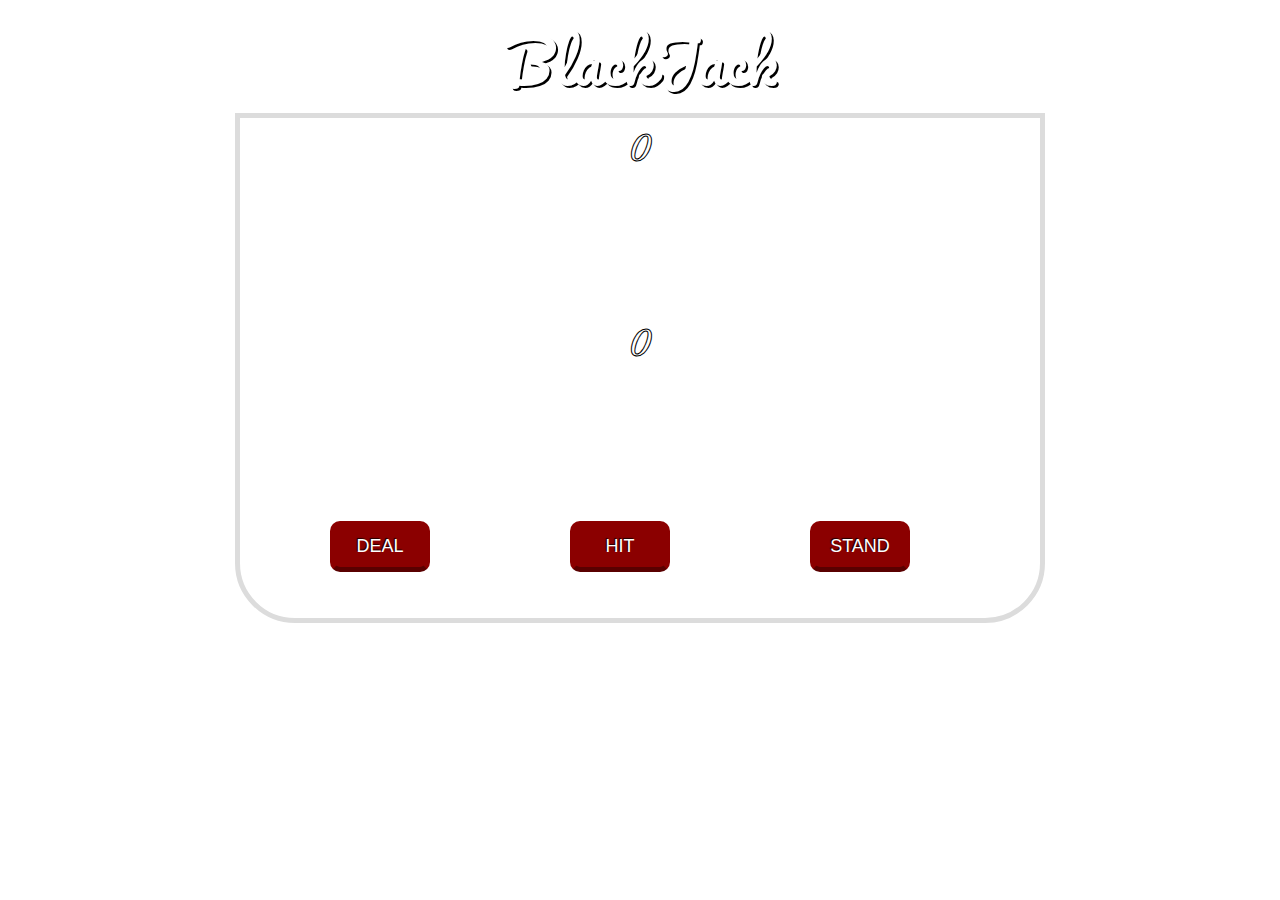
<file: Black Jack/index.html>
<!DOCTYPE html>
<html>
<head>
    <meta charset="utf-8" />
    <meta http-equiv="X-UA-Compatible" content="IE=edge">
    <title>Black Jack</title>
    <meta name="viewport" content="width=device-width, initial-scale=1">
    <!-- <link rel="stylesheet" href="https://stackpath.bootstrapcdn.com/bootstrap/4.1.3/css/bootstrap.min.css" integrity="sha384-MCw98/SFnGE8fJT3GXwEOngsV7Zt27NXFoaoApmYm81iuXoPkFOJwJ8ERdknLPMO" crossorigin="anonymous" /> -->
    <link href="https://fonts.googleapis.com/css?family=Courgette|Pacifico" rel="stylesheet">
    <link rel="stylesheet" type="text/css" media="screen" href="styles.css" />
    
</head>
<body>

    <!-- 
    ==========================================Layout our Table:
    1. Create an element
    2. Make it green with a white border
    3. Create an element for the players hand
    4. Create an element for the dealers hand
    5. Create an element for the players total
    6. Create an element for the dealers total
    
    7. Create an element for each card (max 6)
    8. Create a deal, hit and stand button
    -->

    <div class="container">
            <div class="title">BlackJack</div>
        
             
                
       
               
        
            <div class="table">
                    <div class="player-total">0</div>
                    <div class="player-cards">
                        <div class= "card card-1"></div>
                        <div class= "card card-2"></div>
                        <div class= "card card-3"></div>
                        <div class= "card card-4"></div>
                        <div class= "card card-5"></div>
                        <div class= "card card-6"></div>
                    </div>
                    <div class="gameOver scale"></div>
                    <div class="dealer-total">0</div>
                    <div class="dealer-cards">
                        <div class= "card card-1"></div>
                        <div class= "card card-2"></div>
                        <div class= "card card-3"></div>
                        <div class= "card card-4"></div>
                        <div class= "card card-5"></div>
                        <div class= "card card-6"></div>
                    </div>
                    <div class="buttons">
                        <button class="deal-button">Deal</button>
                        <button class="hit-button">Hit</button>
                        <button class="stand-button">Stand</button>
                    </div>
                   
          
            </div>
    </div>
    
     <script src="https://ajax.googleapis.com/ajax/libs/jquery/3.3.1/jquery.min.js"></script>
    <script src="scripts.js"></script>
</body>
</html>
</file>
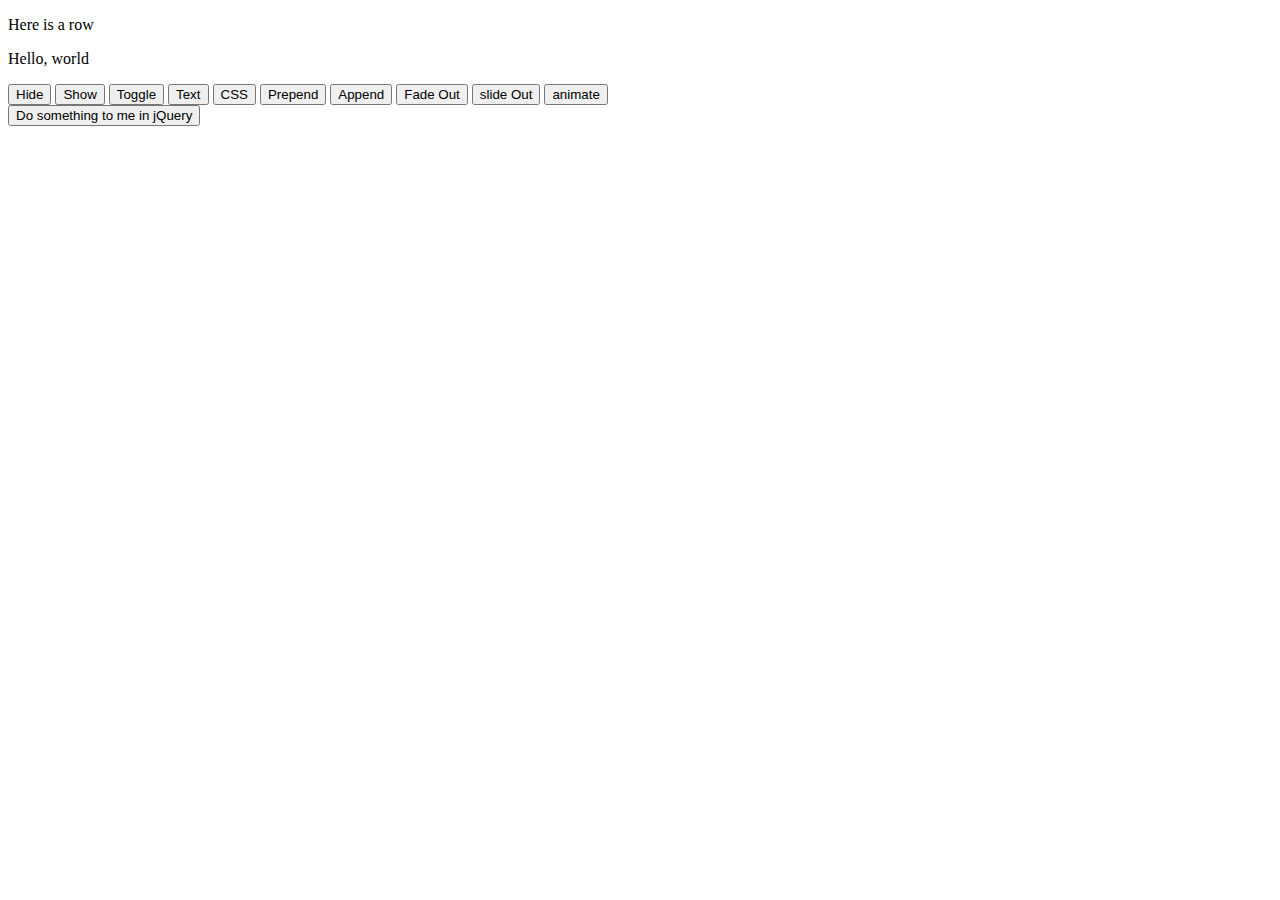
<file: jQuery101/index.html>
<!DOCTYPE html>
<html>
<head>
    <meta charset="utf-8" />
    <meta http-equiv="X-UA-Compatible" content="IE=edge">
    <title>Page Title</title>
    <meta name="viewport" content="width=device-width, initial-scale=1">

    <link rel="stylesheet" href="https://stackpath.bootstrapcdn.com/bootstrap/4.1.3/css/bootstrap.min.css" integrity="sha384-MCw98/SFnGE8fJT3GXwEOngsV7Zt27NXFoaoApmYm81iuXoPkFOJwJ8ERdknLPMO" crossorigin="anonymous">

</head>
<body>
    <div id="row">
        <p>Here is a row</p>
    </div>

    <div class="container">
        <p>Hello, world</p>
    </div>

    <div class="container">
        <div class="row">
            <button class="btn btn-success" id="hide">Hide</button>
            <button class="btn btn-success" id="show">Show</button>
            <button class="btn btn-success" id="toggle">Toggle</button>
            <button class="btn btn-success" id="text">Text</button>
            <button class="btn btn-success" id="CSS">CSS</button>

            <button class="btn btn-success" id="prepend">Prepend</button>
            <button class="btn btn-success" id="append">Append</button>
            <button class="btn btn-success" id="fade-out">Fade Out</button>
            <button class="btn btn-success" id="slide-out">slide Out</button>
            <button class="btn btn-success" id="animate">animate</button>
        </div>
        <div class="row">
            <button class="btn btn-primary" id="thing">Do something to me in jQuery</button>
        </div>
    </div>

    <script src="https://ajax.googleapis.com/ajax/libs/jquery/3.3.1/jquery.min.js"></script>
    <script src="scripts.js"></script>
</body>
</file>
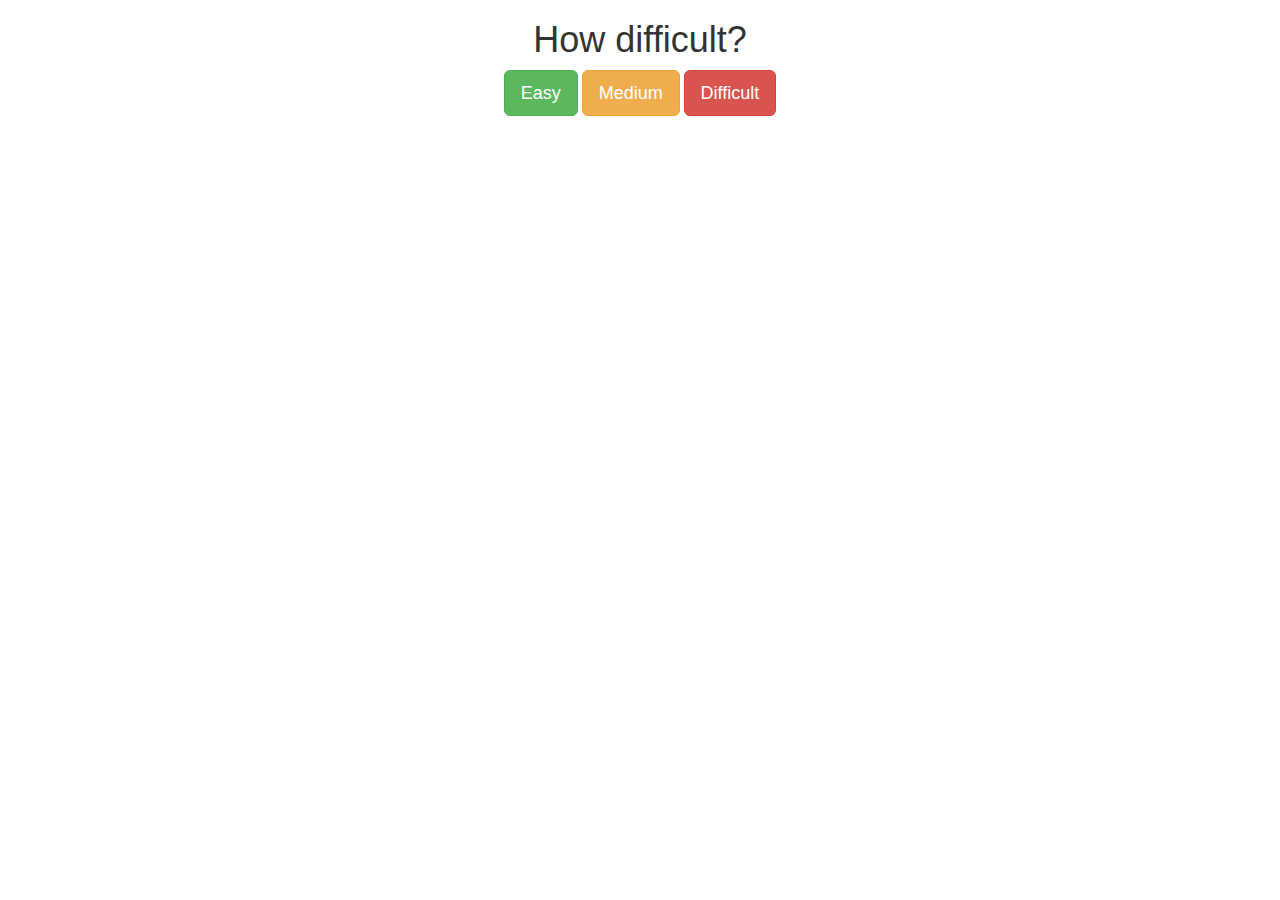
<file: Memory Game/index.html>
<!DOCTYPE html>
<html>
<head>
    <meta charset="utf-8" />
    <meta http-equiv="X-UA-Compatible" content="IE=edge">
    <title>Memory Game</title>
    <meta name="viewport" content="width=device-width, initial-scale=1">
   <link rel="stylesheet" href="https://maxcdn.bootstrapcdn.com/bootstrap/3.3.7/css/bootstrap.min.css">
    <link rel="stylesheet" type="text/css" media="screen" href="./styles.css" />
    
</head>
<body>
    
 <div class="container">
        <div class="row">
            <div class="col-sm-12 text-center memory-game">
                <h1>How difficult?</h1>
                <button diff=4 class="btn btn-lg btn-success">Easy</button>
                <button diff=12 class="btn btn-lg btn-warning">Medium</button>
                <button diff=28 class="btn btn-lg btn-danger">Difficult</button>
                <!-- jQuery will fill in our HTML!! -->
            </div>
        </div>
    </div>




    <script src="https://ajax.googleapis.com/ajax/libs/jquery/3.2.1/jquery.min.js"></script>
    <script src="./scripts.js"></script>
</body>
</html>
</file>
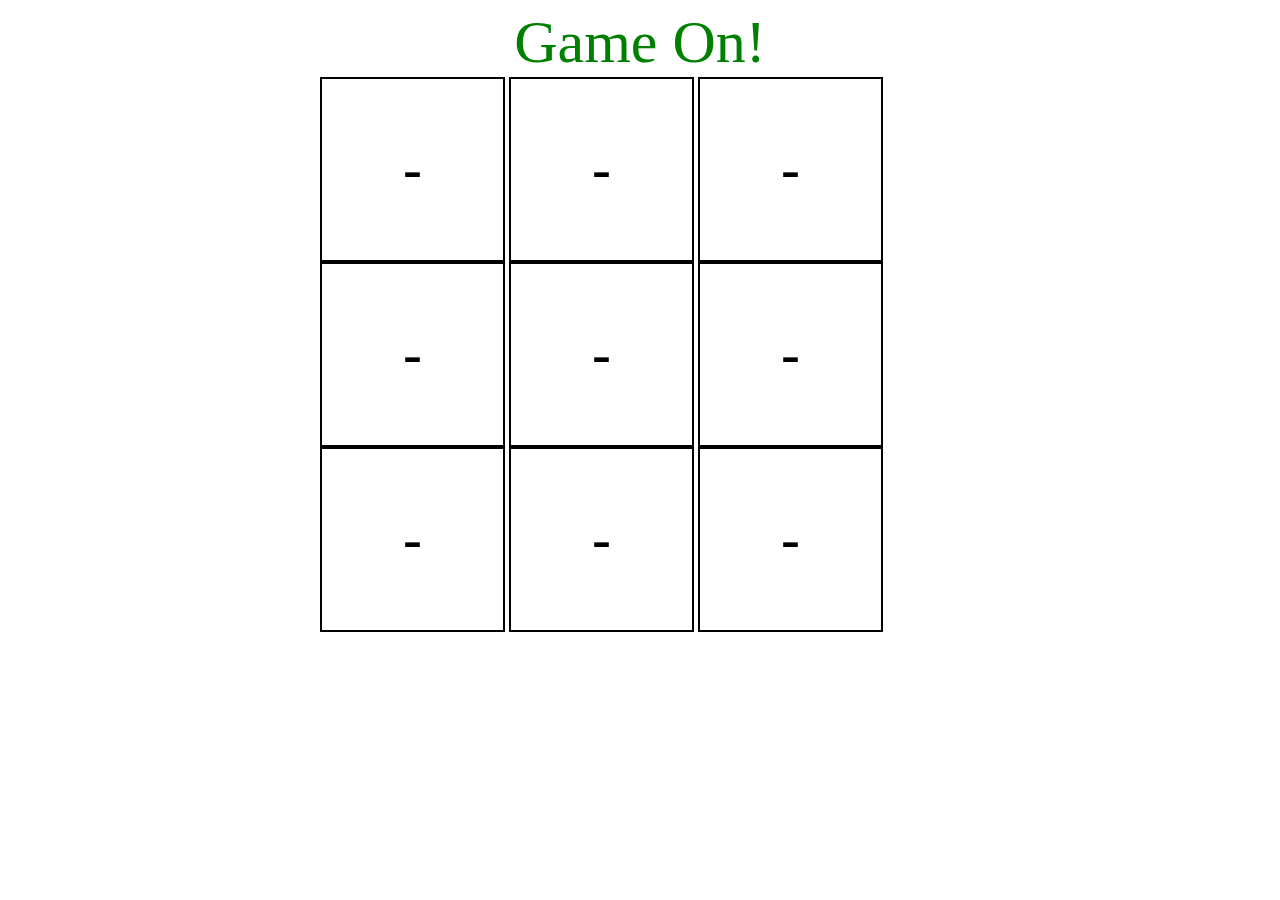
<file: TicTacToe/index.html>
<!DOCTYPE html>
<html>
<head>
    <meta charset="utf-8" />
    <meta http-equiv="X-UA-Compatible" content="IE=edge">
    <title>Tic Tac Toe</title>
    <meta name="viewport" content="width=device-width, initial-scale=1">
    <link rel="stylesheet" type="text/css" media="screen" href="styles.css" />
    
</head>
<body>

        <div id="message">Game On!</div>
        <!-- message div to hold messages we need to give to the player -->
            
    <div id="board">
    <!-- 
				All 3 rows, will have 3 buttons.
				Each row will be called a "board-row"
				Each button, will have a unique id for that button
				Each button will have a class of "square"
 -->

 <div class="board-row">
    <button id="A1" class="square">-</button>
    <button id="B1" class="square">-</button>
    <button id="C1" class="square">-</button>
</div>
<div class="board-row">
    <button id="A2" class="square">-</button>
    <button id="B2" class="square">-</button>
    <button id="C2" class="square">-</button>
</div>
<div class="board-row">
    <button id="A3" class="square">-</button>
    <button id="B3" class="square">-</button>
    <button id="C3" class="square">-</button>

</div>
</div>
<br>
<div id = "continue"></div>



    <script src="scripts.js"></script>
</body>
</html>
</file>
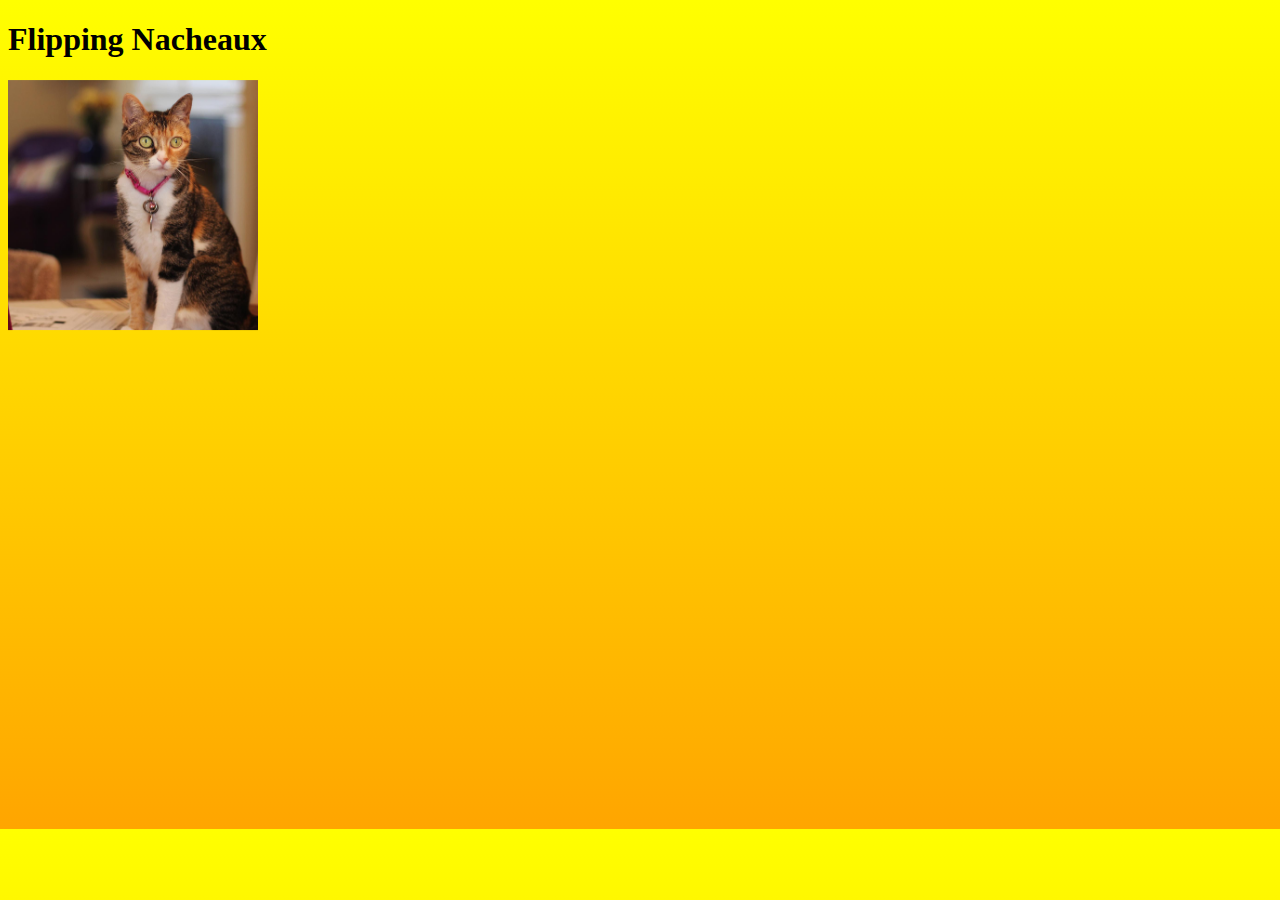
<file: Memory Game/cardFlip.html>
<!DOCTYPE html>
<html>
<head>
    <meta charset="utf-8" />
    <meta http-equiv="X-UA-Compatible" content="IE=edge">
    <title>Card Flip Practice</title>
    <meta name="viewport" content="width=device-width, initial-scale=1">
    <link rel="stylesheet" type="text/css" media="screen" href="cardFlip.css" />
    
</head>
<body>
  
  <h1>Flipping Nacheaux</h1>

    <div class="card">
        <!-- thing to flip -->
        <div class="cardHolder">
            <!-- is a picture face down inside of card holder -->
            <div class="cardFront">
                <img src="1.png"/>
            </div>
        
            <!-- is a picture face up inside of card holder -->
            <div class="cardBack">
                <img src="2.png"/>
            </div>
        </div>
    </div>

    <!-- <label>Change Perspective</label>
        <div class="parent">
            <div class="threeD">
                Hiss.
            </div>
             <div class="threeD2">
                Meow.
            </div>
             <div class="threeD3">
                Purr.
            </div> -->

    
     <script src="https://ajax.googleapis.com/ajax/libs/jquery/3.3.1/jquery.min.js"></script>
    <script>
    $('.cardHolder').click(function(){
        $(this).toggleClass('flip')
})
</script>
</body>
</html>
</file>
<file: Black Jack/styles.css>
body{
    background-image: url("https://giftsforcardplayers.com/wp-content/uploads/2016/10/il_fullxfull.274088266.jpg");
    background-repeat: no-repeat;
    background-size: 100%;
    
}

.container{
    margin-left: auto;
    margin-right: auto;
}

.table{
    margin-left: auto;
    margin-right: auto; 
    height: 500px;
 
    max-width: 800px;
    border: 5px solid #dcdcdc;
    /* border-bottom: 100px solid;
    border-left: 80px solid transparent;
    border-right: 80px solid transparent; */
    border-radius: 0px 0px 60px 60px;
    background-image: url('https://c1.staticflickr.com/4/3585/3446225050_aec0e07e4f_b.jpg');
  
    height: 500px;
 
    max-width: 800px;
}

.player-total, .dealer-total{
    padding-top: 8px;
    font-family: 'Courgette', cursive;
    font-size: 36px;
    color:white;
    text-align: center;
    -webkit-text-stroke-width: 1px;
    -webkit-text-stroke-color: black;

}

.player-cards, .dealer-cards{
    display: absolute;
    height: 140px;
    margin-right: auto;
    margin-left: auto;
    width: 85%
    
}

.title{
    font-family: 'Pacifico', cursive;
    font-size: 60px;
    text-align: center;

    text-shadow: 2px 2px black;
    color: white;
    
}

.bulldog{
    display: absolute;
    top:100px;
    
    width: 800px;
    padding: 10px;

}

.bulldog img{
    width: 100%;
}

.card{
    
    display: inline-block;
    margin-bottom: 5px;
    width: 85px;
   
    padding: 10px;
    
    
}

.card img{
    width: 100%
}

.gameOver{
    transition: all 2s;
    font-size: 0.75px;
    font-family: 'Courgette', cursive;
    color: red;
    -webkit-text-stroke-width: 0.01px;
    -webkit-text-stroke-color: black;
    text-shadow: 0.025px 0.025px gold;
    text-align: center;
    margin-right: auto;
    margin-left: auto; 
   padding: 1px
    
}

.gameover.scale{
    padding:10px;
    transform: scale(100)
   
}

.buttons{
   display: flex;
   justify-content: center;
   margin-right:auto;
   margin-left:10%;
   padding-top: 15px;
    
}
.deal-button, .hit-button, .stand-button {
    display:inline-block;
    font-family: "Gill Sans", "Gill Sans MT", Calibri, sans-serif;
    /* position: absolute; */
    font-size: 18px;
    text-transform: uppercase;
    padding: 10px;
    /* left: 50%; */
    width: 100px;
    margin-left: 10px;
    margin-right: auto;
    top: 50%;
    border-radius: 10px;
    color: white;
    text-shadow: -1px -1px 1px rgba(0,0,0,0.8);
    border: 5px solid transparent;
    border-bottom-color: rgba(0,0,0,0.35);
    background: darkred;
    cursor: pointer;
    outline: 0 !important;
    transition: all 0.5s;
}

.deal-button:hover, .hit-button:hover, .stand-button:hover{
    transform: scale(.75);
}
</file>
<file: Memory Game/styles.css>
img{
	/* Keep the image inside of the parent no matter what */
	max-width: 100%;
}

/* Card is teh garandparent and needs perspective. */
/* This doesn't make card 3d, it makes it 3d for everyone else. */
.card{
	perspective: 800px;
	border: 2px solid black;
	height: 300px;
}

/* Card-holder is the child, it is teh thing that will flip */
/* I have 2 children, front and back, they do not flip... I do */
.card-holder{
	position: relative;
	transform-style: preserve-3d; /* the grandchildren need to know they are 3d */	
	transition: 1s all;
	cursor: pointer;
}

.card-front, .card-back{
	position: absolute;
	top: 0;
	left: 0;
	backface-visibility: hidden;
}

.card-front{
	transform: rotateY(180deg);
}

.card-back{
	/* we are inside of css, go up one with ../ then down into images to get bw */
	background: url('./images/logo-bw.png') no-repeat 50% 50%;	
	height: 300px;
	width: 100%;
}

.flip{
	transform: rotateY(-180deg);
}

.matched{
    transform: rotateY(880deg) scale(2) translate(300px);
}
</file>
<file: TicTacToe/styles.css>
#board{
    max-width: 640px;
    max-height: 320px;
    margin: auto;
}

.square{
    background: #fff;  
    border: 2px solid #000;
    width: 185px;
    height: 185px;
    outline: none;  
    font-size: 60px;
}

.square:hover{
    background: red;
}

#message{
    text-align: center;
    font-size: 60px;
    color: green;
}

.winning-square{
    background: yellow
}

#continue{
    
    position: absolute;
    right: 50%;
    bottom: 5px;
    
}
</file>
<file: Memory Game/cardFlip.css>
body{
    background-image: linear-gradient(yellow,orange);
    height: 800px;
}

img{
    width: 250px;
    height:250px;
}

/* the card is the grandparent and is the cube. It is a 3D place for children to play inside of. */
.card{
    width: 250px;
    height: 250px;
    perspective: 250px;
    border: 2 px solid cornflowerblue;
}

.cardHolder{
    width: 250px;
    transition: all 2s;
    /* the children of card holder will have absolute position;
     */
     position: relative;
     /* tell all child elements that they are in 3D land */
     transform-style: preserve-3d;
     /* use Transform Origin to make it rotate from a specific access; effects like opening a door, etc. */
    /* transform-origin: 20% 40%; */
}

.cardFront{
    transform: rotateY(180deg);
}

.cardFront, .cardBack{
    /* left 0 will be the left side of card holder; */
    position: absolute;
    top: 0;
    left: 0;
    backface-visibility: hidden;
    
}

/* Make the parent div obvious: */
.parent{
    height: 250px;
    width: 250px;
    margin: 50px;
    padding: 10px;
    background-color: #4f5f6c;
    perspective: 800px;
}

.parent div{
    padding: 50px;
    border: 1px solid #0912ee;
}

.threeD{
    background-color: violet;
    transform: rotateX(45deg);
}

.threeD2{
    background-color: blue;
    transform: rotateY(45deg);
}

.threeD3{
    background-color:white;
    transform: rotateZ(45deg);
}

.flip{
    transform: rotateY(180deg);
   
}
</file>
